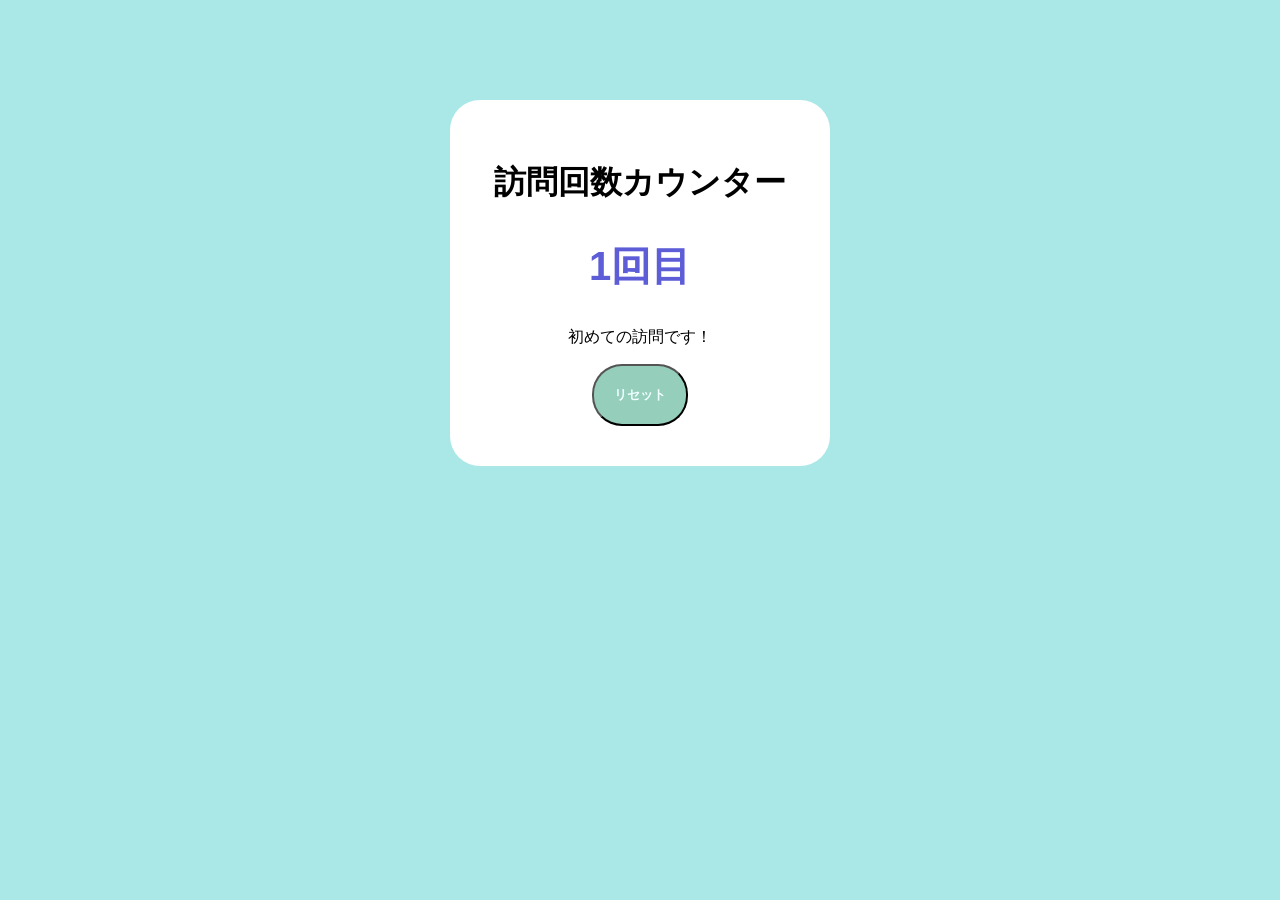
<file: counter/index.html>
<!DOCTYPE html>
<html lang="ja">
<head>
    <meta charset="UTF-8">
    <meta name="viewport" content="width=device-width, initial-scale=1.0">
    <title>訪問回数カウンター</title>
    <link rel="stylesheet" href="./style.css">
</head>
<body>
    <div class="container">
        <h1>訪問回数カウンター</h1>
        <h2 id="count">0回目</h2>

        <p id="message">待機中。。。</p>

        <button id="reset">リセット</button>
    </div>
    <script src="./script.js"></script>
</body>
</html>
</file>
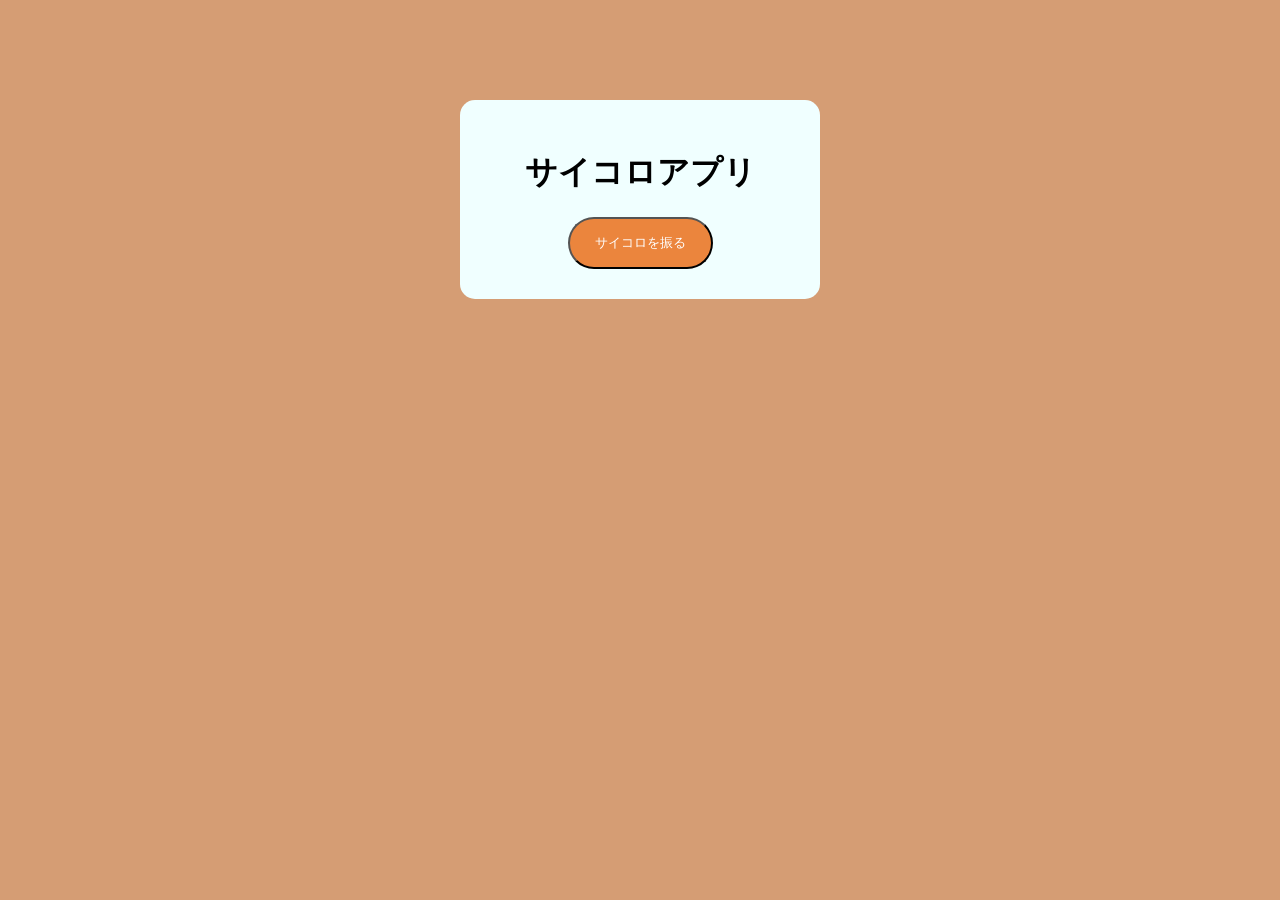
<file: dice/index.html>
<!DOCTYPE html>
<html lang="ja">
<head>
    <meta charset="UTF-8">
    <meta name="viewport" content="width=device-width, initial-scale=1.0">
    <title>サイコロアプリ</title>
    <link rel="stylesheet" href="./style.css">
</head>
<body>

    <div class="dodai">

        <h1>サイコロアプリ</h1>

        <p id="kekka"></p>

        <p id="detame"></p>

        <button id="btn">サイコロを振る</button>

    </div>
    
    <script src="./script.js"></script>
</body>
</html>
</file>
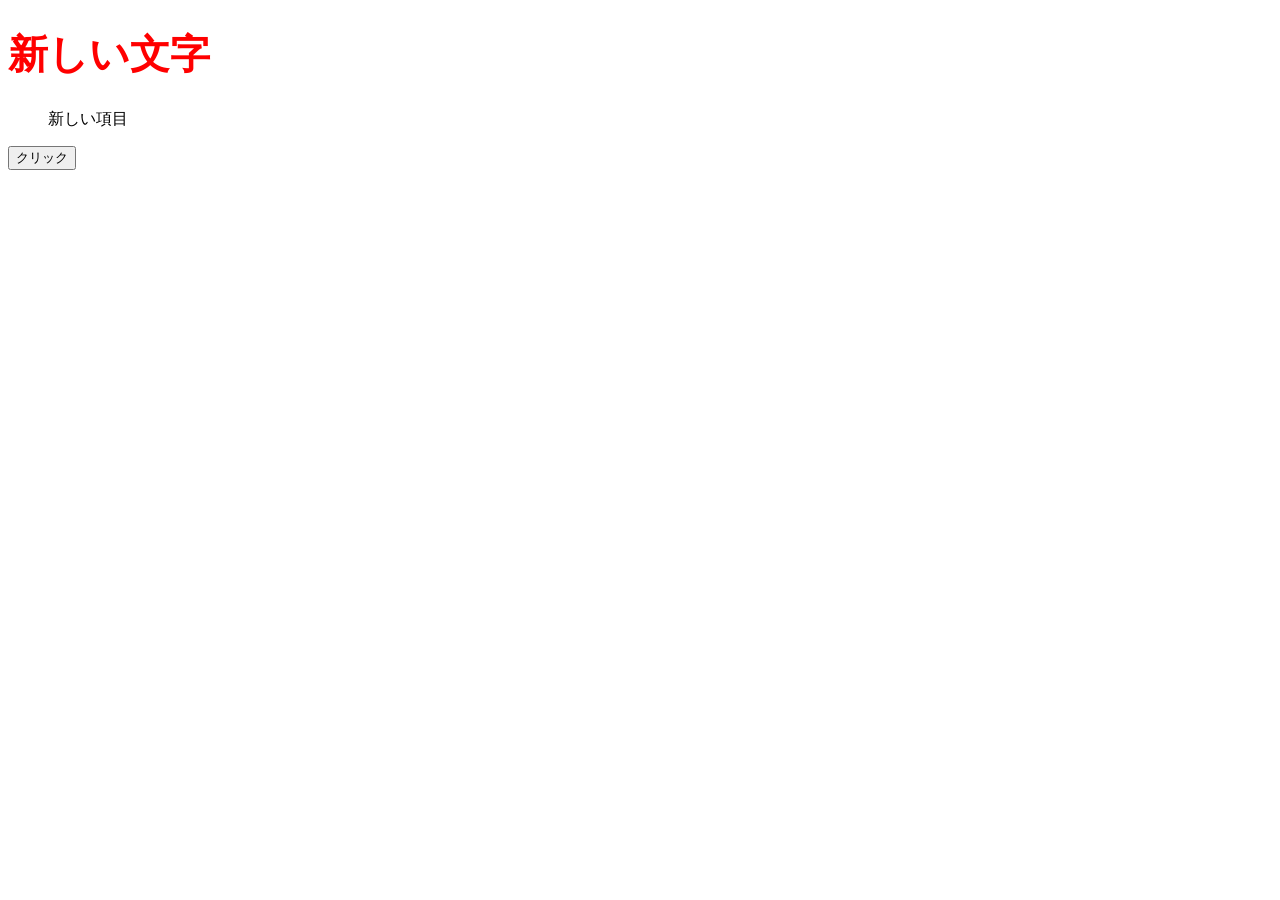
<file: javascript4/index.html>
<!DOCTYPE html>
<html lang="ja">
<head>
    <meta charset="UTF-8">
    <meta name="viewport" content="width=device-width, initial-scale=1.0">
    <title>Document</title>
    <link rel="stylesheet" href="./style.css">
</head>
<body>
    <h1 id="title">最初の文字</h1>
    <ul id="list"> </ul>   
    <button id="btn">クリック</button>
    <p id="message"></p>
    <script src="./script.js"></script>
</body>
</html>
</file>
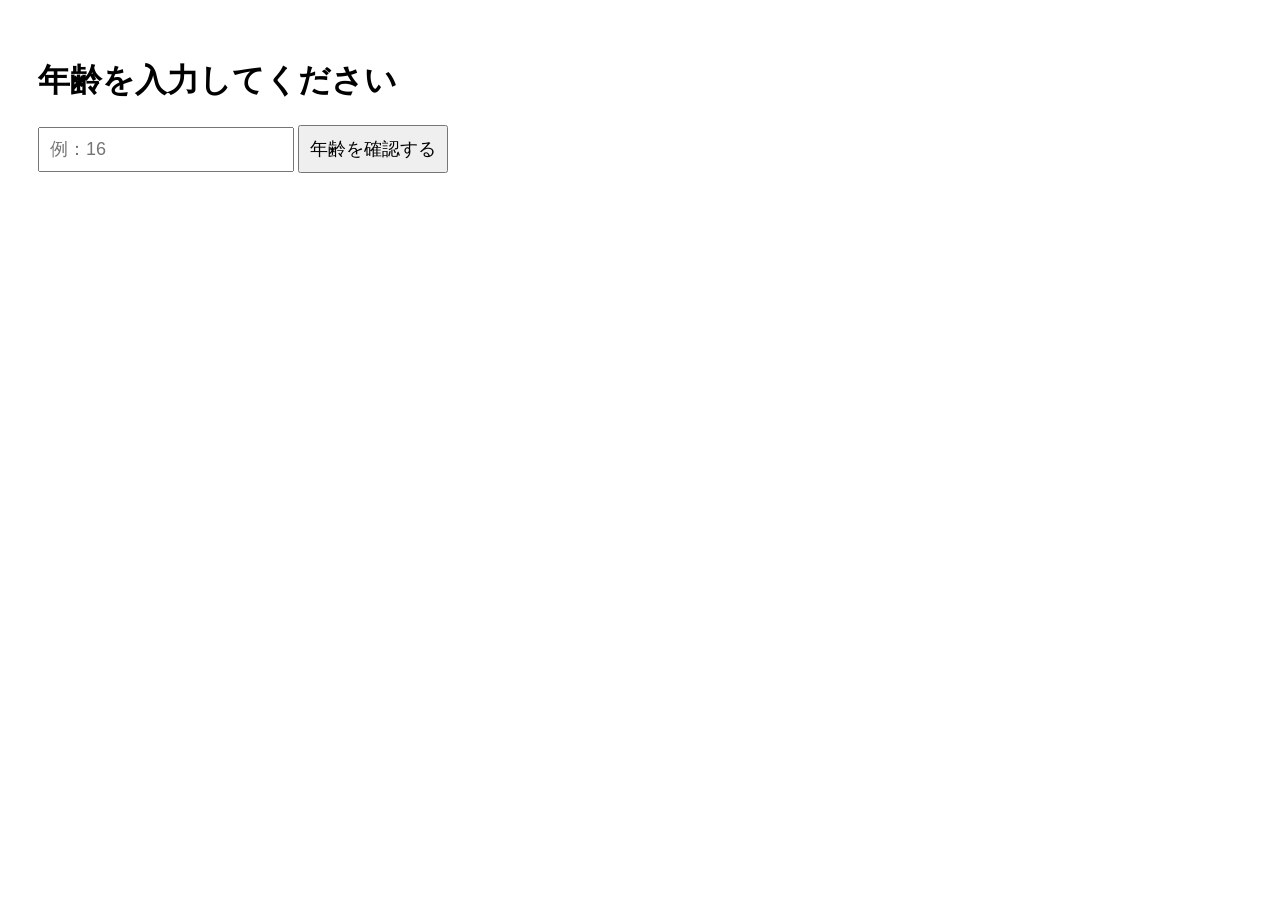
<file: javascript5/try/index.html>
<!DOCTYPE html>
<html lang="ja">
<head>
    <meta charset="UTF-8">
    <meta name="viewport" content="width=device-width, initial-scale=1.0">
    <title>テストアプリ</title>
    <link rel="stylesheet" href="./style.css">
</head>
<body>
<div class="container">
   <h1>年齢を入力してください</h1>

    <input type="text" id="age" placeholder="例：16">
    <button id="btn">年齢を確認する</button>

        <p id="message"></p>
</div>
  
    <script src="./script.js"></script>
</body>
</html>
</file>
<file: counter/style.css>
body{
    background-color: rgb(170, 231, 231);
    font-family: 'Franklin Gothic Medium', 'Arial Narrow', Arial, sans-serif;
    text-align: center;
}
.container{
    background-color: white;
    width: 300px;
    margin: 100px auto;
    padding: 40px;
    border-radius: 30px;
}

#count{
    color: rgb(93, 93, 216);
    font-size: 40px;
}

button{
    background-color: rgb(150, 206, 188);
    border-radius: 30px;
    padding: 20px;
    font-weight: bold;
    color: azure;
}
</file>
<file: dice/style.css>
body{
    background-color: rgb(213, 157, 116);
    font-family: Arial, Helvetica, sans-serif;
    text-align: center;
}

.dodai{
    background-color: azure;
    width: 300px;
    margin: 100px auto;
    border-radius: 15px;
    padding: 30px;
}

#kekka{
    font-size: 20px;
}

button{
    background-color: rgb(235, 133, 61);
    color: white;
    padding: 15px 25px;
    border-radius: 30px;
    cursor: pointer;
}

button:hover{
    background-color: rgb(250, 104, 0);
}
</file>
<file: javascript4/style.css>
.big { font-size: 40px; color: red; }
</file>
<file: javascript5/try/style.css>
body {
    font-family: sans-serif;
    padding: 30px;
    place-items: center;
    display: block;
    align-items: center;
}


input,
button {
    font-size: 18px;
    padding: 10px;
}

.success {
    color: green;
}

.error {
    color: red;
}
</file>
